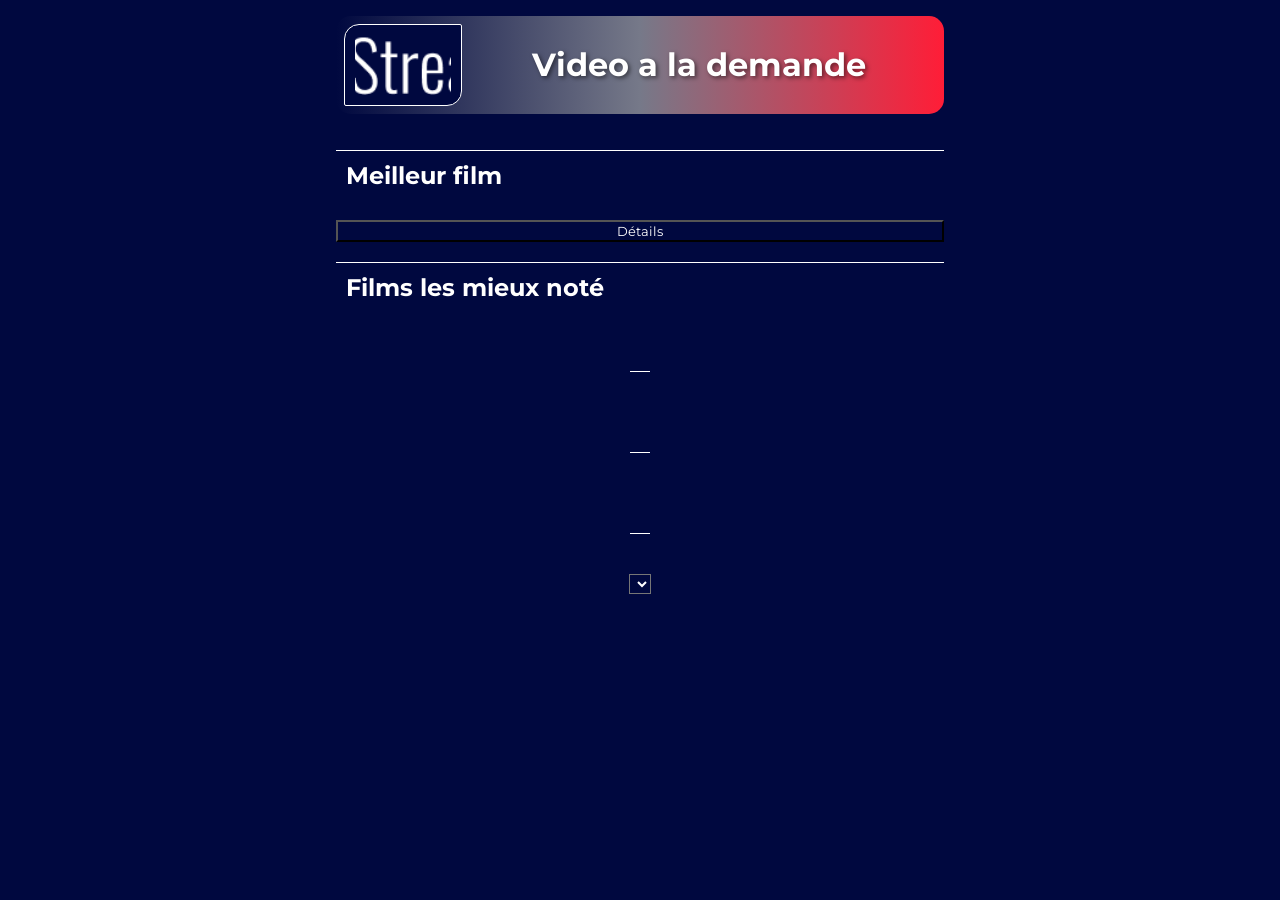
<file: app/templates/index.html>
<!DOCTYPE html>
<html lang="en">

<head>
    <meta charset="UTF-8">
    <meta name="viewport" content="width=device-width, initial-scale=1.0">
    <title>JusteStreamIt</title>
    <link rel="stylesheet" type="text/css" href="../styles/style.css">
    <script type="module" src="../js/main.js"></script>

</head>

<body>
    <div class="container">
        <header>
            <img src="../imgs/image.png" alt="LOGO">
            <h1>Video a la demande</h1>
        </header>
        <main>
            <section class="column-best-movie-card">
                <h2>Meilleur film</h2>
                <div class="raw-best-movie-card">
                    <div class="raw-column-best-movie-card">
                    </div>
                </div>
                <button class="btn-details">Détails</button>
            </section>

            <section class="column-top-rated-movies-list">
                <h2>Films les mieux noté</h2>
                    <div class="raw-top-rated-movies-list"></div>
            </section>

            <section class="column-category">
                <h2 id="category-title"></h2>
                <div class="column-raw-list-movies-category1"></div>
            </section>

            <section class="column-category">
                <h2 id="category-title-2"></h2>
                <div class="column-raw-list-movies-category2"></div>
            </section>

            <section class="column-category">
                <h2 id="category-title-3"></h2>
                <div class="column-raw-list-movies-category3"></div>
                <select id="category-select"></select>
            </section>
        </main>
    </div>
</body>

</html>
</file>
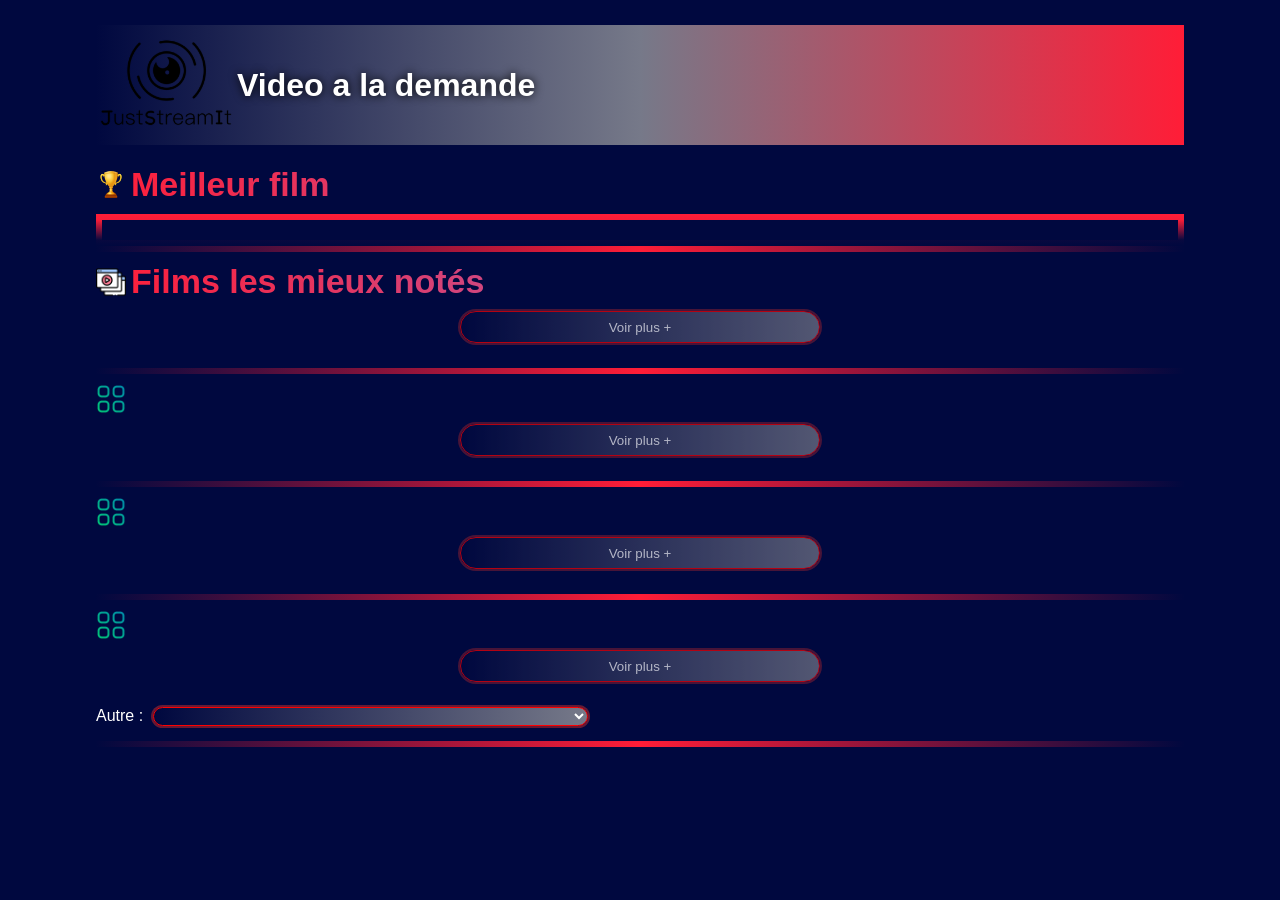
<file: app/templates/home/home.html>
<!DOCTYPE html>
<html lang="fr">

<head>
    <meta charset="UTF-8">
    <meta name="viewport" content="width=device-width, initial-scale=1.0">
    <title>JusteStreamIt</title>
    <link rel="stylesheet" type="text/css" href="/app/css/home/phone.css">
    <link rel="stylesheet" type="text/css" href="/app/css/home/tablet.css">
    <link rel="stylesheet" type="text/css" href="/app/css/home/laptop.css">
    <link rel="stylesheet" type="text/css" href="/app/css/home/desktop.css">
    <link rel="stylesheet" type="text/css" href="/app/css/home/extra_large.css">
</head>

<body>
    <div class="container">
        <header>
            <a href="http://127.0.0.1:5500/app/templates/home/home.html"><img src="/app/medias/home/logos/logo_header.png" alt="LOGO"></a>
            <h1>Video a la demande</h1>
        </header>
        
        <main>
            <section class="best-movie">
                <h2>Meilleur film</h2>
                <div class="best-movie__card">
                    <div class="best-movie__details"></div>
                </div>
            </section>

            <section class="best-movies">
                <h2>Films les mieux notés</h2>
                <div class="best-movies__cards"></div>
                <button class="btn-show-more" id="showMoreBtn">Voir plus +</button>
            </section>

            <section class="category">
                <h2 class="category1__cards__title"></h2>
                <div class="category1__cards"></div>
                <button class="btn-show-more" id="showMoreBtn2">Voir plus +</button>
            </section>

            <section class="category">
                <h2 class="category2__cards__title"></h2>
                <div class="category2__cards"></div>
                <button class="btn-show-more" id="showMoreBtn3">Voir plus +</button>
            </section>

            <section class="category">
                <h2 class="category3__cards__title"></h2>
                <div class="category3__cards"></div>
                <button class="btn-show-more" id="showMoreBtn4">Voir plus +</button>
                <span class="category-span">Autre : <select id="category-select"></select></span>
            </section>
    </main>
</div>
<script type="module" src="/app/js/home/main.js"></script>
</body>

</html>
</file>
<file: app/styles/style.css>
/* ##################################################### */
/*                        Home.html
/* ##################################################### */
@import url('https://fonts.googleapis.com/css2?family=Montserrat&display=swap');

* {
    background-color: #00083f;
    box-sizing: border-box;
    font-family: 'Montserrat', sans-serif;
    color: white;
}
/* ########################## body ########################## */
body {
    width: 50%;
    margin: 0 auto;
}

/* ########################## container ########################## */
.container {
	padding: 16px;
}
/* ########################## header ########################## */
header {
	display: flex;
	flex-direction: row;
	margin-bottom: 16px;
	padding: 8px;
	background: linear-gradient(to right, #00083f, #767989, #ff1d37);
    border-radius: 15px;
	color: white;
}
header img {
    width: 20%;
    border: 1px solid;
    padding: 10px;
    border-radius: 15px 2px;
    object-fit: cover;    
}
header h1 {
    text-shadow: 2px 2px 4px rgba(0, 0, 0, 0.5);
    text-align: center;
    display: flex;
    align-items: center;
    justify-content: center;
    width: 100%;
    background: none;
  }
/* ########################## main ########################## */
main {
    display: flex;
    flex-direction: column;
}
/* ########################## section ########################## */
section {
    margin-bottom: 20px;
}
section h2 {
    color: white;
    border-top: 1px solid white;
    padding: 10px;
}

/* ########################## best-movie-card ########################## */
.column-best-movie-card {
    display: flex;
    flex-direction: column;
    width: 100%;
    margin: 0 auto;
  }
  
    .raw-best-movie-card {
        display: flex;
        flex-direction: row;
        margin: 0 auto;
        width: 100%;
        align-items: center;
        }
    .raw-best-movie-card img {
        width: 25%;
        padding: 20px;
        background: none;
        border-radius: 25px;

        order: 1           
        }
        .raw-column-best-movie-card {
            display: flex;
            flex-direction: column;
            order: 2
        }
        .raw-column-best-movie-card h3 {
            font-style: italic;
            text-decoration: underline;
            text-underline-offset: 7px;
        }
        .raw-column-best-movie-card p {
            width: 50%;
        }

        .raw-column-best-movie-card button {
            width: 25%;
            height: 32px;
            border-radius: 5px;
            background: linear-gradient(to right, #00083f, #767989);
            color: white;
            border: none;
            cursor: pointer;
            transition: all 0.3s ease-in-out;
            box-shadow: 0 4px 6px rgba(0, 0, 0, 0.1);
        }
        .raw-column-best-movie-card button:hover {
            transform: scale(1.05);
            box-shadow: 0 8px 12px rgba(0, 0, 0, 0.2);
        }
/* ########################## top-rated-movies-list ########################## */        
.column-top-rated-movies-list {
    display: flex;
    flex-direction: column;
    width: 100%;
    }
    .raw-top-rated-movies-list {
        display: flex;
        flex-direction: row;
        flex-wrap: wrap;
        align-items: center;
        margin: 0 auto;
        width: 100%;
    }
        .details-item {
            display: flex;
            flex-direction: column;
            width: 33%;
            align-items: center;
        }
        .details-item h3 {
            width: 100%;
            font-style: italic;
            text-decoration: underline;
            text-underline-offset: 7px;
            text-align: center;
        }
        .details-item img {
            width: 60%;
        }
        .details-item button {
            width: 33%;
            height: 32px;
            margin-top: 10px;
            border-radius: 5px;
            background: linear-gradient(to right, #00083f, #767989);
            color: white;
            border: none;
            cursor: pointer;
            transition: all 0.1s ease-in-out;
            box-shadow: 0 4px 6px rgba(0, 0, 0, 0.1);
        }
        .details-item button:hover {
            transform: scale(1.15);
            box-shadow: 0 8px 12px rgba(0, 0, 0, 0.2);
        }
    
/* ########################## category ########################## */
.column-category {
    display: flex;
    flex-direction: column;
    align-items: center;
}

.column-raw-list-movies-category1 {
    display: flex;
    flex-direction: row;
    flex-wrap: wrap;
    width: 60%;
}

.column-raw-list-movies-category2 {
    display: flex;
    flex-direction: row;
    flex-wrap: wrap;
    width: 60%;
}

.column-raw-list-movies-category3 {
    display: flex;
    flex-direction: row;
    flex-wrap: wrap;
    width: 60%;
}
</file>
<file: app/css/home/phone.css>
/* ################################################################################################################# */
/* ################################################## PHONE.CSS #################################################### */
/* ################################################################################################################# */

/* MOBIL-FIRST */
* {
    background-color: #00083f;
    box-sizing: border-box;
    font-family: "Montserrat", sans-serif;
    color: white;
    margin: 0;
  }
  
  /* BODY ############################################################################################################ */
  body {
    width: 100%;
    margin: 0 auto;
  }
  
  /* CONTAINER ####################################################################################################### */
  .container {
    width: 70%;
    margin: 0 auto;
  }
  
  /* HEADER ########################################################################################################## */
  header {
    display: flex;
    flex-direction: row;
    justify-content: space-around;
    align-items: center;
    width: 100%;
    margin: 0 auto;
    margin-top: 25px;
    margin-bottom: 10px;
    background: linear-gradient(to right, #00083f, #767989, #ff1d37);
    color: white;
  }
  header a {
    background: None;
    display: flex;
    height: 120px;
    justify-content: center;
  }
  header img {
    width: 100%;
    background: none;
    object-fit: contain;
  }
  header h1 {
    display: none;
    width: 100%;
  }
  
  /* MAIN ############################################################################################################ */
  main {
    display: flex;
    flex-direction: column;
    margin-bottom: 150px;
  }
  
  /* SECTION ######################################################################################################### */
  h2 {
    display: flex;
    justify-content: center;
    align-items: center;
    position: relative;
    z-index: 1;
    width: 100%;
    text-align: center;
    background: linear-gradient(to right, #ff1d37, #7f90ff);
    background-clip: border-box;
    -webkit-background-clip: text;
    -webkit-text-fill-color: transparent;
    padding: 10px;
  }
  h3 {
    padding: 5px;
    position: absolute;
    top: 15%;
    width: 100%;
    background: None;
    overflow: hidden;
    z-index: 1000;
  }
  
  section {
    border-bottom: 6px solid;
    border-image-source: linear-gradient(to right, #00083f, #ff1d37, #00083f);
    border-image-slice: 1;
  }
  
  /* MEILLEUR FILM ################################################################################################### */
  .best-movie {
    display: flex;
    flex-direction: column;
    align-items: center;
    width: 100%;
    margin: 0 auto;
  }
  .best-movie h2::before {
    content: "";
    display: inline-block;
    width: 30px;
    height: 30px;
    background-image: url("/app/medias/home/icons/best_movie.png");
    background-size: cover;
    color: wheat;
    margin-right: 1px;
  }
  .best-movie__card {
    padding: 10px ;
    display: flex;
    flex-direction: column;
    margin: 0 auto;
    width: 100%;
    align-items: center;
    border: 6px solid;
    border-image: linear-gradient(to bottom, #ff1d37, #00083f) 1;
  }
  
  .best-movie__card img {
    width: 100%;
    background: none;
    transition: all 0.3s ease-in-out;
    aspect-ratio: 1/1;
    filter: contrast(1.1);
  }
  .best-movie__details {
    display: flex;
    flex-direction: column;
    order: 2;
  }
  .best-movie__details .details {
    width: 70%;
    left: 15%;
  }
  .best-movie__card .best-movie__details h2::before {
    display: none;
  }
  .best-movie__details h2 {
    display: flex;
    justify-content: flex-start;
  }

  .best-movie__details p {
    width: 100%;
    margin-bottom: 25px;
    padding: 10px;
  }
  .best-movie__details button {
    position: inherit;
    margin: 0 auto;
  }
  
  /* MEILLEURS FILMS ################################################################################################# */
  .best-movies {
    display: flex;
    flex-direction: column;
    align-items: center;
    width: 100%;
    margin: 0 auto;
  }
  .best-movies h2::before {
    content: "";
    display: inline-block;
    width: 30px;
    height: 30px;
    background-image: url("/app/medias/home/icons/best_movies.png");
    background-size: cover;
    color: white;
    margin-right: 1px;
  }
  
  .best-movies__cards {
    display: flex;
    flex-direction: row;
    flex-wrap: wrap;
    justify-content: center;
    width: 100%;
    margin: 0 auto;
  }
  
  .best-movies__card {
    display: flex;
    flex-direction: column;
    align-items: center;
    width: 100%;
    position: relative; /* Pour positionner la ligne et le bouton */
  }
  .best-movies__card.hidden {
    display: none;
  }
  .best-movies__card img {
    width: 100%;
    aspect-ratio: 1/1;
    filter: contrast(1.1);
    margin-bottom: 30px;
    background: none;
    border: 1px solid;
    border-image: linear-gradient(to bottom, #ff1d37, #00083f) 1;
  }
  
  .best-movies__card::after {
    content: "";
    position: absolute;
    top: 12%; /* Place la ligne au milieu verticalement */
    width: 99.8%;
    height: 40%; /* Épaisseur de la ligne */
    background-color: rgba(0, 0, 0, 0.5); /* Couleur semi-transparente pour la ligne */

  }
  
  /* CATEGORIES ###################################################################################################### */
  .category {
    display: flex;
    flex-direction: column;
    align-items: center;
    width: 100%;
    margin: 0 auto;
  }
  .category h2::before {
    content: "";
    display: inline-block;
    width: 30px;
    height: 30px;
    background-image: url("/app/medias/home/icons/category.png");
    background-size: cover;
    color: white;
    margin-right: 1px;
  }
  
  .category1__cards,
  .category2__cards,
  .category3__cards {
    display: flex;
    flex-direction: row;
    flex-wrap: wrap;
    justify-content: center;
    width: 100%;
    margin: 0 auto;
  }
  
  .category__card {
    display: flex;
    flex-direction: column;
    align-items: center;
    width: 100%;
    position: relative; /* Pour positionner la ligne et le bouton */
  }
  
  .category__card.hidden {
    display: none;
  }
  .category__card img {
    width: 100%;
    aspect-ratio: 1/1;
    filter: contrast(1.1);
    margin-bottom: 30px;
    background: none;
    border: 1px solid;
    border-image: linear-gradient(to bottom, #ff1d37, #00083f) 1;
  }
  
  .category__card::after {
    content: "";
    position: absolute;
    top: 12%; /* Place la ligne au milieu verticalement */
    width: 99.8%;
    height: 40%; /* Épaisseur de la ligne */
    background-color: rgba(0, 0, 0, 0.5); /* Couleur semi-transparente pour la ligne */
  }
  .category-span {
    display: inline;
}
  .category-span select {
    width: 40%;
    margin: 0px 5px 15px;
    border-radius: 15px;
    cursor: pointer;
    background: linear-gradient(to right, #00083f, #767989);
    border: 1px solid red;
    box-shadow: 0px 0px 0px 2px rgb(204 45 45 / 50%);
   
}
.category-span select option {
  cursor: pointer;
}

  /* BOUTON DE DETAILS ############################################################################################### */
  .btn-details {
    position: absolute;
    bottom: 52%;
    left: 60%;
    width: 33%;
    height: 32px;
    border-radius: 25px;
    background: linear-gradient(to right, #00083f, #767989);
    color: white;
    border: none;
    border: 1px solid red;
    box-shadow: 0px 0px 0px 2px rgb(204 45 45 / 50%);
    z-index: 1000;
    opacity: 0.7;
  }
  .btn-details:hover {
    transform: scale(1.05);
    box-shadow: 0 8px 12px rgba(0, 0, 0, 0.2);
    cursor: pointer;
  }

  /* DETAILS D'UN FILM LORS D'UN CLIQUE SUR "Détails" ############################################################## */
  .details {
    display: flex;
    flex-direction: column;
    position: absolute;
    width: 100%;
    top: 10%;
    padding: 25px;
    border: 1px solid #ddd;
    box-shadow: 0 0 10px rgba(0, 0, 0, 0.2);
    z-index: 2000;
  }
  .details h2 {
    display: flex;
    justify-content: flex-start;
    padding: inherit;
    margin: 3px;
    text-align: inherit;
  }

  .details h2::before {
    display: none;
  }
  
  .details .title-container {
    display: flex;
    flex-direction: row;
    justify-content: space-between;
    align-items: center;
  }
  
  .details .title-container .close {
    font-size: 32px;
  }
  
  .details .title-container .close:hover {
    cursor: pointer;
  }
  .details span {
    margin: 3px;
  }
  .details span:nth-of-type(1),
  .details span:nth-of-type(2),
  .details span:nth-of-type(3),
  .details span:nth-of-type(4) {
    font-weight: bold;
    font-size: 18px;
  }
  .details .director span:nth-of-type(1) {
    font-weight: 550;
  }
  .details .director span:nth-of-type(2) {
    font-weight: inherit;
  }
  .details .actors span:nth-of-type(2) {
    font-weight: inherit;

  }
  .details p {
    width: 100%;
    margin-bottom: 15px;
    padding: 0;
  }
  .details p:nth-of-type(2) {
    margin: 3px;
  }
  .details .director {
    display: flex;  
    flex-direction: column;
    margin-top: 15px;
    margin-bottom: 15px;
  }
  .details .actors span {
    width: 100%;
  }
  .details .actors {
    display: flex;
    flex-direction: column;
    flex-wrap: wrap;
    margin-top: 15px;
    margin-bottom: inherit;
  }
  .details img {
    width: 100%;
    margin: 3px;
  }
  
  /* BOUTON "VOIR PLUS" ############################################################################################ */
  .btn-show-more {
    width: 33%;
    height: 32px;
    border-radius: 25px;
    margin: 0 auto;
    background: linear-gradient(to right, #00083f, #767989);
    color: white;
    border: 1px solid red;
    box-shadow: 0px 0px 0px 2px rgb(204 45 45 / 50%);
    z-index: 1000;
    opacity: 0.7;
    margin-bottom: 25px;
    cursor: pointer;
  }
</file>
<file: app/css/home/tablet.css>
/* ################################################################################################################# */
/* ################################################## MEDIUM.CSS #################################################### */
/* ################################################################################################################# */
    
/* TABLET */
@media(min-width: 768px) {
    .container {
        width: 75%;
        margin: 0 auto;
      }
h2 {
    display: flex;
    justify-content: flex-start;
    padding-left: inherit;
}

h3 {
    padding-left: 15px;
    padding-right: 15px;
}

.best-movie h2::before,
.best-movies h2::before,
.category h2::before {
    margin-right: 5px;
}

    /* HEADER */
    header h1{
        display: flex;
        background: none;
        text-shadow: 0 0 10px black;
        justify-content: flex-start;
        
    }
    /* MEILLEUR FILM */
    .best-movie {
        align-items: inherit;
    }
    .best-movie__card {
        display: flex;
        flex-direction: row;
    }
    .best-movie__details h2 {
        padding-left: 10px;
    }
    .best-movie__details .details {
        width: 40%;
        left: 30%;
    }
    /* MEILLEUR FILMS */
    .best-movies {
        align-items: inherit;
    }
    .best-movies__card {
        width: 50%;
    }
    .best-movies__card::after {
        width: 93.5%;
    }
    .best-movies__card:nth-child(1),
    .best-movies__card:nth-child(3) {
        display: flex;
        padding-right: 18px
    }
    .best-movies__card:nth-child(2),
    .best-movies__card:nth-child(4) {
        display: flex;
        padding-left: 18px;
    }
    .best-movies__card:nth-child(5) {
        padding-right: 18px;
    }
    .best-movies__card:nth-child(6) {
        padding-left: 18px;
    }
    .best-movies__card:nth-child(1) button,
    .best-movies__card:nth-child(3) button,
    .best-movies__card:nth-child(5) button {
        left: 53%;
    }

    /* CATEGORY */
    .category {
        align-items: inherit;
    }
    .category__card {
        width: 50%;
    }
    .category__card::after {
        width: 93.5%;
    }
    .category__card:nth-child(1),
    .category__card:nth-child(3) {
        display: flex;
        padding-right: 18px;
    }
    .category__card:nth-child(2),
    .category__card:nth-child(4) {
        display: flex;
        padding-left: 18px;
    }
    .category__card:nth-child(5) {
        padding-right: 18px;
    }
    .category__card:nth-child(6) {
        padding-left: 18px;
    }
    .category__card:nth-child(1) button,
    .category__card:nth-child(3) button,
    .category__card:nth-child(5) button {
        left: 53%;
    }

    /* DETAILS */
    .details h2 {
        padding: inherit;
    }
}
</file>
<file: app/css/home/laptop.css>
/* ################################################################################################################# */
/* ################################################## LARGE.CSS #################################################### */
/* ################################################################################################################# */
    
/* DESKTOP */
@media(min-width: 1024px) {
    /* DESKTOP */
    .container {
        width: 80%;
        margin: 0 auto;
      }
    .best-movies__card h3:nth-child() {
        padding-left: 100px;
    }
        /* MEILLEUR FILM */
        .best-movie__card {
            display: flex;
            flex-direction: row;
            width: 100%;
        }
        .best-movie__card h2 {
            padding-left: 10px;
        }
        .best-movie__card img {
            aspect-ratio: inherit;
            width: 30%
        }
        .best-movie__details .details {
            width: 50%;
        }
        /* MEILLEUR FILMS */
        .best-movies__card {
            width: 33.33%;
        }
        .best-movies__card img {
            height: 250px;
        }

        .best-movies__card.hidden {
            display: flex;
        }
        .best-movies__card::after {
            width: 93%;
        }
        .best-movies__card:nth-child(2) h3,
        .best-movies__card:nth-child(5) h3 {
            padding-left: 23px;
        }
        .best-movies__card:nth-child(2) {
            padding-right: 18px;
        }
        .best-movies__card:nth-child(3) {
            padding-left: 18px;
            padding-right: inherit;
        }
        .best-movies__card:nth-child(4) {
            padding-left: inherit;
            padding-right: 18px;
        }
        .best-movies__card:nth-child(5) {
            padding-left: 18px;
        }
        .best-movies__card:nth-child(2)::after,
        .best-movies__card:nth-child(5)::after {
            width: 86.6%;
        }
        .best-movies__card:nth-child(1) button, 
        .best-movies__card:nth-child(5) button {
            left: 60%
        }
        .best-movies__card:nth-child(3) button,
        .best-movies__card:nth-child(6) button {
            left: 65%
        }
    
        /* CATEGORY */
    
        .category__card {
            width: 33.33%;
        }
        .category__card img {
            height: 250px;
            }
        .category__card.hidden {
            display: flex;
        }
        .category__card::after {
            width: 95%;
            }
        .category__card:nth-child(2) h3,
        .category__card:nth-child(5) h3 {
            padding-left: 23px;
        }
        .category__card:nth-child(2) {
            padding-right: 18px;
        }
        .category__card:nth-child(3) {
            padding-left: 18px;
            padding-right: inherit;
        }
        .category__card:nth-child(4) {
            padding-left: inherit;
            padding-right: 18px;
        }
        .category__card:nth-child(5) {
            padding-left: 18px;
        }
        .category__card:nth-child(2)::after,
        .category__card:nth-child(5)::after {
            width: 86.6%;
        }
        .category__card:nth-child(1) button, 
        .category__card:nth-child(5) button {
            left: 59%
        }
        .category__card:nth-child(3) button,
        .category__card:nth-child(6) button {
            left: 64%
        }
    
        /* BTN */
        .btn-show-more {
            display: none;
        }
    }
</file>
<file: app/css/home/desktop.css>
/* ################################################################################################################# */
/* ################################################## LARGE.CSS #################################################### */
/* ################################################################################################################# */
    
/* DESKTOP */
@media(min-width: 1280px) {

/* DESKTOP */
.container {
    width: 85%;
    margin: 0 auto;
  }
h2 {
    font-size: 34px;
    text-align: inherit;
}

h3 {
    font-size: 24px;
}
.best-movies__card h3:nth-child() {
    padding-left: 100px;
}
    /* MEILLEUR FILM */
    .best-movie__card {
        display: flex;
        flex-direction: row;
        width: 100%;
    }
    .best-movie .details .title-container h2 {
        padding: inherit
    }
    .best-movie__card h2 {
        padding-left: 10px;
    }

    /* MEILLEUR FILMS */
    .best-movies__card {
        width: 33.33%;
    }
    .best-movies__card img {
        height: 300px;
    }
    .best-movies__card.hidden {
        display: flex;
    }
    .best-movies__card::after {
        width: 94.8%;
    }
    .best-movies__card:nth-child(2) h3,
    .best-movies__card:nth-child(5) h3 {
        padding-left: 23px;
    }
    .best-movies__card:nth-child(2) {
        padding-right: 18px;
    }
    .best-movies__card:nth-child(3) {
        padding-left: 18px;
        padding-right: inherit;
    }
    .best-movies__card:nth-child(4) {
        padding-left: inherit;
        padding-right: 18px;
    }
    .best-movies__card:nth-child(5) {
        padding-left: 18px;
    }
    .best-movies__card:nth-child(2)::after,
    .best-movies__card:nth-child(5)::after {
        width: 89.9%;
    }
    .best-movies__card:nth-child(1) button, 
    .best-movies__card:nth-child(5) button {
        left: 60%
    }
    .best-movies__card:nth-child(3) button,
    .best-movies__card:nth-child(6) button {
        left: 65%
    }

    /* CATEGORY */

    .category__card {
        width: 33.33%;
    }  
    .category__card.hidden {
        display: flex;
    }
    .category__card::after {
        width: 94.8%;
        }
    .category__card:nth-child(2) h3,
    .category__card:nth-child(5) h3 {
        padding-left: 23px;
    }
    .category__card:nth-child(2) {
        padding-right: 18px;
    }
    .category__card:nth-child(3) {
        padding-left: 18px;
        padding-right: inherit;
    }
    .category__card:nth-child(4) {
        padding-left: inherit;
        padding-right: 18px;
    }
    .category__card:nth-child(5) {
        padding-left: 18px;
    }
    .category__card:nth-child(2)::after,
    .category__card:nth-child(5)::after {
        width: 89.9%;
    }
    .category__card:nth-child(1) button, 
    .category__card:nth-child(5) button {
        left: 59%
    }
    .category__card:nth-child(3) button,
    .category__card:nth-child(6) button {
        left: 64%
    }
    /* DETAILS */
    .details h2 {
        width: 60%;
    }
    .best-movie .details {
        width: 778px;
        height: 939px;
        left: 20%;
        padding: 30px;
        padding-top: 50px;
    }
    .best-movie .details img {
        position: absolute;
        width: 227px;
        height: 334px;
        left: 60%;
    }
    .best-movie .details .director {
        margin-top: 50px;
        margin-bottom: 70px;
    }
    .best-movies .details {
        width: 778px;
        height: 939px;
        left: 20%;
        padding: 30px;
        padding-top: 50px;
    }
    .best-movies .details img {
        position: absolute;
        width: 227px;
        height: 334px;
        left: 60%;
    }
    .best-movies .details .director {
        margin-top: 50px;
        margin-bottom: 70px;
    }
    .best-movies__card:nth-child(1) .details,
    .best-movies__card:nth-child(4) .details {
        left: 50%;
    }
    .best-movies__card:nth-child(2) .details,
    .best-movies__card:nth-child(5) .details {
        left: -50%
    }
    .best-movies__card:nth-child(3) .details,
    .best-movies__card:nth-child(6) .details {
        left: -150%;
    }
    .category .details {
        width: 778px;
        height: 939px;
        left: 20%;
        padding: 30px;
        padding-top: 50px;
    }
    .category .details img {
        position: absolute;
        width: 227px;
        height: 334px;
        left: 60%;
    }
    .category .details .director {
        margin-top: 50px;
        margin-bottom: 70px;
    }
    .category__card:nth-child(1) .details,
    .category__card:nth-child(4) .details {
        left: 50%;
    }
    .category__card:nth-child(2) .details,
    .category__card:nth-child(5) .details {
        left: -50%
    }
    .category__card:nth-child(3) .details,
    .category__card:nth-child(6) .details {
        left: -150%;
    }
    /* BTN */
    .btn-show-more {
        display: none;
    }

    /* DETAILS */
    .details p:nth-of-type(2) {
        margin: 3px;
        margin-top: 15px;
    }
}
</file>
<file: app/css/home/extra_large.css>
/* ################################################################################################################# */
/* ################################################## MEDIUM.CSS #################################################### */
/* ################################################################################################################# */
    
/* DESKTOP + */
@media(min-width: 1440px) {
/* DESKTOP */

    /* HEADER */
    header {
        height: 100px;
    }
    header a {
        height: 100px;
    }
    .best-movie .details { 
        left: 25%;
    }
    .best-movies__card img {
        height: 400px;
    }
    .category__card img {
        height: 400px;
    }
}

/* DESKTOP + 4K++ */
@media (min-width: 1920px) {
    .container {
        max-width: 1440px;
    }
    .best-movie .details { 
        left: 32%;
    }
    .best-movies__card::after {
        width: 96.5%;
    }
    .best-movies__card:nth-child(2)::after {
        width: 93.1%;
    }
    .best-movies__card:nth-child(5)::after {
        width: 93.1%;
    }
    .best-movies__card img {
        height: 470px;
    }

    .category__card::after {
        width: 96.5%;
    }
    .category__card:nth-child(2)::after {
        width: 93.1%;
        }
    .category__card:nth-child(5)::after {
        width: 93.1%;
    }
    .category__card img {
        aspect-ratio: 1/1;
    }
  }
</file>
